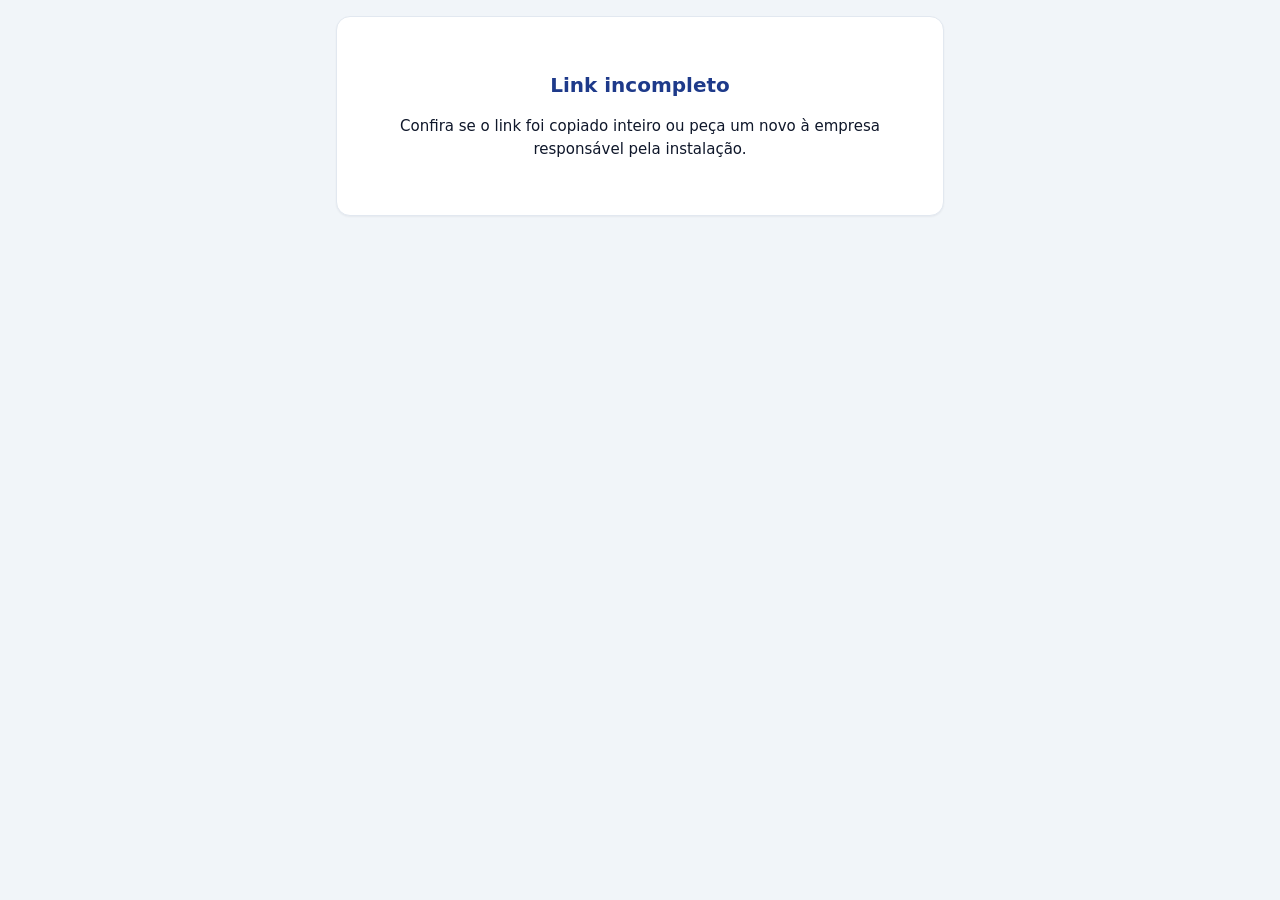
<file: acompanhe.html>
<!doctype html>
<html lang="pt-BR">
<head>
  <meta charset="utf-8">
  <meta name="viewport" content="width=device-width, initial-scale=1, viewport-fit=cover">
  <meta name="robots" content="noindex, nofollow">
  <meta name="theme-color" content="#1E3A8A">
  <title>Acompanhe sua obra</title>
  <meta name="description" content="Acompanhamento das etapas da instalação do seu sistema de energia solar.">
  <link rel="icon" type="image/svg+xml" href="assets/icones/icone.svg">
  <link rel="icon" type="image/png" sizes="32x32" href="assets/icones/favicon-32.png">
  <link rel="apple-touch-icon" href="assets/icones/apple-touch-icon.png">
  <style>
    :root {
      --azul: #1E3A8A; --azul-2: #2563EB; --azul-claro: #EFF6FF; --dourado: #F59E0B; --verde: #15803D; --verde-bg: #DCFCE7;
      --texto: #0F172A; --texto-2: #334155; --muted: #64748B; --borda: #E2E8F0; --bg: #F1F5F9; --card: #FFFFFF;
    }
    * { box-sizing: border-box; }
    html { -webkit-text-size-adjust: 100%; }
    body { margin: 0; background: var(--bg); color: var(--texto); font: 15px/1.5 "Segoe UI", system-ui, -apple-system, Roboto, "Helvetica Neue", Arial, sans-serif; }
    main { max-width: 640px; margin: 0 auto; padding: 16px 16px 32px; }
    .topo { display: flex; align-items: center; gap: 12px; padding: 4px 0 14px; }
    .topo img { max-height: 52px; max-width: 150px; object-fit: contain; border-radius: 6px; background: #fff; }
    .topo strong { display: block; color: var(--azul); font-size: 16px; }
    .topo small { color: var(--muted); }
    .card { background: var(--card); border: 1px solid var(--borda); border-radius: 14px; padding: 18px; margin-bottom: 14px; box-shadow: 0 1px 2px rgba(15, 23, 42, .05); }
    .ola { margin: 0 0 2px; font-size: 22px; color: var(--azul); }
    .sub { margin: 0; color: var(--texto-2); }
    .sistema { margin: 10px 0 0; display: flex; flex-wrap: wrap; gap: 6px; }
    .chip { font-size: 13px; padding: 3px 10px; border-radius: 999px; background: var(--azul-claro); color: var(--azul); font-weight: 600; }
    .progresso { margin-top: 16px; }
    .progresso-topo { display: flex; justify-content: space-between; align-items: baseline; gap: 8px; }
    .progresso-topo strong { font-size: 30px; color: var(--azul); font-variant-numeric: tabular-nums; }
    .barra { height: 12px; border-radius: 999px; background: #DBEAFE; overflow: hidden; margin: 6px 0 8px; }
    .barra span { display: block; height: 100%; border-radius: 999px; background: linear-gradient(90deg, var(--azul-2), #3B82F6); }
    .barra.feita span { background: linear-gradient(90deg, #16A34A, #22C55E); }
    .previsao { font-size: 14px; color: var(--texto-2); }
    .situacao { display: inline-block; font-size: 12px; font-weight: 700; padding: 2px 10px; border-radius: 999px; background: #E2E8F0; color: var(--texto-2); }
    .situacao.andamento { background: #DBEAFE; color: var(--azul); }
    .situacao.concluida { background: var(--verde-bg); color: var(--verde); }
    h2 { font-size: 17px; margin: 0 0 12px; color: var(--azul); }
    .linha-tempo { list-style: none; margin: 0; padding: 0; }
    .linha-tempo li { position: relative; display: grid; grid-template-columns: 30px 1fr; gap: 10px; padding-bottom: 16px; }
    .linha-tempo li:last-child { padding-bottom: 0; }
    .linha-tempo li:not(:last-child)::before { content: ""; position: absolute; left: 14px; top: 30px; bottom: 0; width: 2px; background: var(--borda); }
    .linha-tempo li.concluida:not(:last-child)::before { background: #86EFAC; }
    .marca { width: 30px; height: 30px; border-radius: 50%; display: flex; align-items: center; justify-content: center; font-size: 14px; font-weight: 700; background: #fff; border: 2px solid #CBD5E1; color: var(--muted); }
    li.concluida .marca { background: #16A34A; border-color: #16A34A; color: #fff; }
    li.andamento .marca { background: var(--azul-2); border-color: var(--azul-2); color: #fff; box-shadow: 0 0 0 5px rgba(37, 99, 235, .18); }
    .etapa-titulo { font-weight: 600; padding-top: 4px; }
    li.pendente .etapa-titulo { color: var(--texto-2); font-weight: 500; }
    .etapa-data { font-size: 13px; color: var(--muted); }
    li.concluida .etapa-data { color: var(--verde); }
    li.andamento .etapa-data { color: var(--azul-2); font-weight: 600; }
    .fotos { display: grid; grid-template-columns: repeat(2, minmax(0, 1fr)); gap: 10px; }
    .fotos figure { margin: 0; }
    .fotos img { width: 100%; aspect-ratio: 4 / 3; object-fit: cover; border-radius: 10px; border: 1px solid var(--borda); cursor: zoom-in; background: #fff; }
    .fotos figcaption { font-size: 12px; color: var(--texto-2); margin-top: 4px; }
    .contato { display: flex; flex-wrap: wrap; gap: 10px; }
    .botao { display: inline-flex; align-items: center; justify-content: center; gap: 6px; min-height: 44px; padding: 10px 16px; border-radius: 10px; font-weight: 700; text-decoration: none; border: 1px solid var(--borda); color: var(--texto); background: #fff; flex: 1 1 200px; }
    .botao.whats { background: #16A34A; border-color: #16A34A; color: #fff; }
    .rodape { text-align: center; color: var(--muted); font-size: 12px; margin-top: 18px; }
    .rodape button { border: 0; background: none; color: var(--azul-2); font: inherit; font-weight: 600; cursor: pointer; padding: 6px; }
    .aviso { text-align: center; padding: 40px 20px; }
    .aviso h1 { font-size: 20px; color: var(--azul); }
    .carregando { color: var(--muted); text-align: center; padding: 60px 0; }
    .aviso .detalhe { margin-top: 18px; font-size: 12px; color: var(--muted); }
    .zoom { position: fixed; inset: 0; background: rgba(15, 23, 42, .88); display: flex; flex-direction: column; align-items: center; justify-content: center; padding: 16px; z-index: 9; }
    .zoom img { max-width: 100%; max-height: 82vh; border-radius: 8px; }
    .zoom p { color: #fff; margin: 10px 0 0; text-align: center; }
  </style>
</head>
<body>
  <main id="pagina" aria-live="polite"><p class="carregando">Carregando o acompanhamento da sua obra…</p></main>
  <script src="js/nuvem-config.js?v=2026.11.01.35"></script>
  <script src="js/acompanhe.js?v=2026.11.01.35"></script>
</body>
</html>
</file>
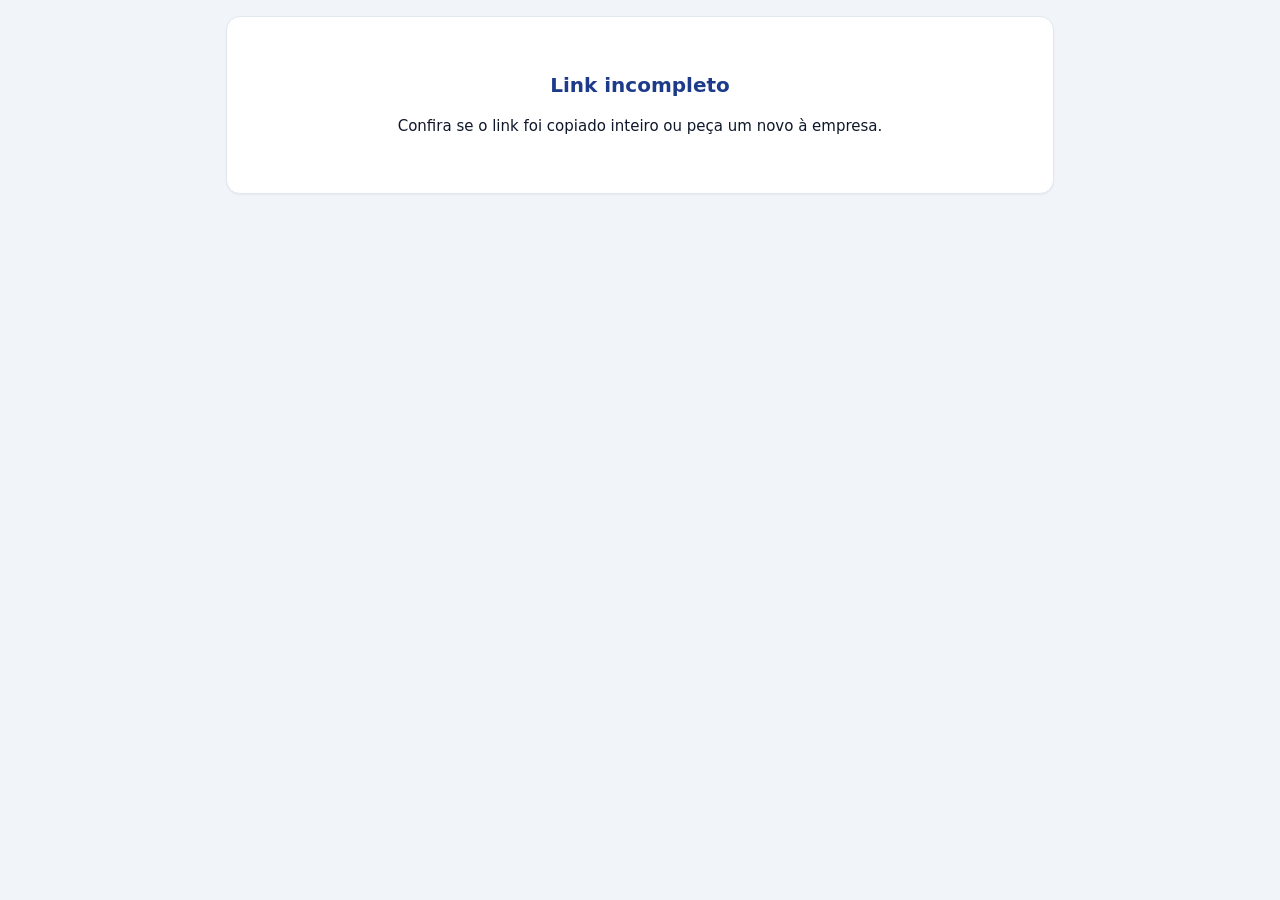
<file: ver.html>
<!doctype html>
<html lang="pt-BR">
<head>
  <meta charset="utf-8">
  <meta name="viewport" content="width=device-width, initial-scale=1, viewport-fit=cover">
  <meta name="robots" content="noindex, nofollow">
  <meta name="theme-color" content="#1E3A8A">
  <title>Documento</title>
  <meta name="description" content="Documento enviado pela empresa responsável pelo seu sistema de energia solar.">
  <link rel="icon" type="image/svg+xml" href="assets/icones/icone.svg">
  <link rel="icon" type="image/png" sizes="32x32" href="assets/icones/favicon-32.png">
  <link rel="apple-touch-icon" href="assets/icones/apple-touch-icon.png">
  <style>
    :root {
      --azul: #1E3A8A; --azul-2: #2563EB; --azul-claro: #EFF6FF; --dourado: #F59E0B; --verde: #15803D; --verde-bg: #DCFCE7;
      --texto: #0F172A; --texto-2: #334155; --muted: #64748B; --borda: #E2E8F0; --bg: #F1F5F9; --card: #FFFFFF;
    }
    * { box-sizing: border-box; }
    html { -webkit-text-size-adjust: 100%; }
    body { margin: 0; background: var(--bg); color: var(--texto); font: 15px/1.5 "Segoe UI", system-ui, -apple-system, Roboto, "Helvetica Neue", Arial, sans-serif; }
    main { max-width: 640px; margin: 0 auto; padding: 16px 16px 32px; }
    .topo { display: flex; align-items: center; gap: 12px; padding: 4px 0 14px; }
    .topo img { max-height: 52px; max-width: 150px; object-fit: contain; border-radius: 6px; background: #fff; }
    .topo strong { display: block; color: var(--azul); font-size: 16px; }
    .topo small { color: var(--muted); }
    .card { background: var(--card); border: 1px solid var(--borda); border-radius: 14px; padding: 18px; margin-bottom: 14px; box-shadow: 0 1px 2px rgba(15, 23, 42, .05); }
    .ola { margin: 0 0 2px; font-size: 22px; color: var(--azul); }
    .sub { margin: 0; color: var(--texto-2); }
    .sistema { margin: 10px 0 0; display: flex; flex-wrap: wrap; gap: 6px; }
    .chip { font-size: 13px; padding: 3px 10px; border-radius: 999px; background: var(--azul-claro); color: var(--azul); font-weight: 600; }
    .progresso { margin-top: 16px; }
    .progresso-topo { display: flex; justify-content: space-between; align-items: baseline; gap: 8px; }
    .progresso-topo strong { font-size: 30px; color: var(--azul); font-variant-numeric: tabular-nums; }
    .barra { height: 12px; border-radius: 999px; background: #DBEAFE; overflow: hidden; margin: 6px 0 8px; }
    .barra span { display: block; height: 100%; border-radius: 999px; background: linear-gradient(90deg, var(--azul-2), #3B82F6); }
    .barra.feita span { background: linear-gradient(90deg, #16A34A, #22C55E); }
    .previsao { font-size: 14px; color: var(--texto-2); }
    .situacao { display: inline-block; font-size: 12px; font-weight: 700; padding: 2px 10px; border-radius: 999px; background: #E2E8F0; color: var(--texto-2); }
    .situacao.andamento { background: #DBEAFE; color: var(--azul); }
    .situacao.concluida { background: var(--verde-bg); color: var(--verde); }
    h2 { font-size: 17px; margin: 0 0 12px; color: var(--azul); }
    .linha-tempo { list-style: none; margin: 0; padding: 0; }
    .linha-tempo li { position: relative; display: grid; grid-template-columns: 30px 1fr; gap: 10px; padding-bottom: 16px; }
    .linha-tempo li:last-child { padding-bottom: 0; }
    .linha-tempo li:not(:last-child)::before { content: ""; position: absolute; left: 14px; top: 30px; bottom: 0; width: 2px; background: var(--borda); }
    .linha-tempo li.concluida:not(:last-child)::before { background: #86EFAC; }
    .marca { width: 30px; height: 30px; border-radius: 50%; display: flex; align-items: center; justify-content: center; font-size: 14px; font-weight: 700; background: #fff; border: 2px solid #CBD5E1; color: var(--muted); }
    li.concluida .marca { background: #16A34A; border-color: #16A34A; color: #fff; }
    li.andamento .marca { background: var(--azul-2); border-color: var(--azul-2); color: #fff; box-shadow: 0 0 0 5px rgba(37, 99, 235, .18); }
    .etapa-titulo { font-weight: 600; padding-top: 4px; }
    li.pendente .etapa-titulo { color: var(--texto-2); font-weight: 500; }
    .etapa-data { font-size: 13px; color: var(--muted); }
    li.concluida .etapa-data { color: var(--verde); }
    li.andamento .etapa-data { color: var(--azul-2); font-weight: 600; }
    .fotos { display: grid; grid-template-columns: repeat(2, minmax(0, 1fr)); gap: 10px; }
    .fotos figure { margin: 0; }
    .fotos img { width: 100%; aspect-ratio: 4 / 3; object-fit: cover; border-radius: 10px; border: 1px solid var(--borda); cursor: zoom-in; background: #fff; }
    .fotos figcaption { font-size: 12px; color: var(--texto-2); margin-top: 4px; }
    .contato { display: flex; flex-wrap: wrap; gap: 10px; }
    .botao { display: inline-flex; align-items: center; justify-content: center; gap: 6px; min-height: 44px; padding: 10px 16px; border-radius: 10px; font-weight: 700; text-decoration: none; border: 1px solid var(--borda); color: var(--texto); background: #fff; flex: 1 1 200px; }
    .botao.whats { background: #16A34A; border-color: #16A34A; color: #fff; }
    .rodape { text-align: center; color: var(--muted); font-size: 12px; margin-top: 18px; }
    .rodape button { border: 0; background: none; color: var(--azul-2); font: inherit; font-weight: 600; cursor: pointer; padding: 6px; }
    .aviso { text-align: center; padding: 40px 20px; }
    .aviso h1 { font-size: 20px; color: var(--azul); }
    .carregando { color: var(--muted); text-align: center; padding: 60px 0; }
    .aviso .detalhe { margin-top: 18px; font-size: 12px; color: var(--muted); }
    .zoom { position: fixed; inset: 0; background: rgba(15, 23, 42, .88); display: flex; flex-direction: column; align-items: center; justify-content: center; padding: 16px; z-index: 9; }
    .zoom img { max-width: 100%; max-height: 82vh; border-radius: 8px; }
    .zoom p { color: #fff; margin: 10px 0 0; text-align: center; }
      main.largo { max-width: 860px; }
    .doc-numero { margin: 6px 0 0; color: var(--texto-2); font-size: 14px; }
    .acoes-doc { display: flex; flex-wrap: wrap; gap: 10px; margin-top: 14px; }
    .botao.principal { background: var(--azul); border-color: var(--azul); color: #fff; }
    .paginas { display: flex; flex-direction: column; gap: 12px; }
    .paginas canvas { width: 100%; height: auto; display: block; background: #fff; border-radius: 4px; box-shadow: 0 2px 8px rgba(15, 23, 42, .15); }
    .paginas-status { color: var(--muted); font-size: 13px; text-align: center; margin: 4px 0 10px; }
  </style>
</head>
<body>
  <main id="pagina" class="largo" aria-live="polite"><p class="carregando">Abrindo o documento…</p></main>
  <script src="js/nuvem-config.js?v=2026.11.01.35"></script>
  <script src="js/ver.js?v=2026.11.01.35"></script>
</body>
</html>
</file>
